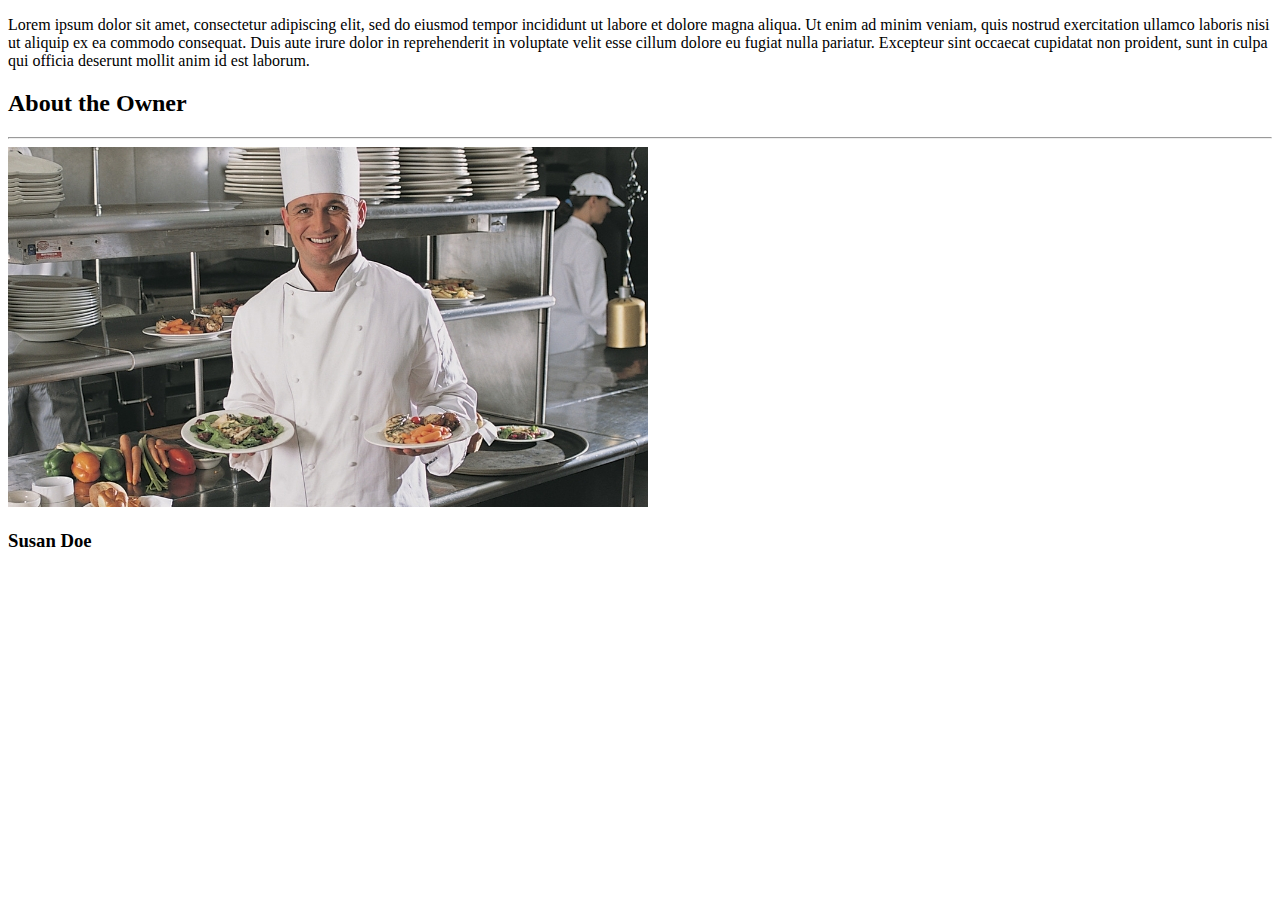
<file: chef.html>
<!DOCTYPE html>
<html lang="en">
<head>
    <meta charset="UTF-8">
    <meta http-equiv="X-UA-Compatible" content="IE=edge">
    <meta name="viewport" content="width=device-width, initial-scale=1.0">
    <title>chef</title>
</head>
<body>
    <div class="container px-3">
        <div class="row my-5 sc_box_shadow">
          <div class="col-md-7 p-sm-5">
            <p>Lorem ipsum dolor sit amet, consectetur adipiscing elit, sed do eiusmod tempor incididunt ut labore et dolore magna aliqua. Ut enim ad minim veniam, quis nostrud exercitation ullamco laboris nisi ut aliquip ex ea commodo consequat. Duis aute irure dolor in reprehenderit in voluptate velit esse cillum dolore eu fugiat nulla pariatur. Excepteur sint occaecat cupidatat non proident, sunt in culpa qui officia deserunt mollit anim id est laborum. </p>
          </div>
          <div class="col-md-5 bg-map-inverse p-5">
            <h2 class="text-center">About the Owner</h2>
            <hr>
            <img class="img-fluid rounded-circle p-3" src="resources/chefs.jpg" data-crop="scale" data-width="1200" data-quality="auto">
            <h3 class="text-center">Susan Doe</h3>
          </div>
        </div>
    </div> 
</body>
</html>
</file>
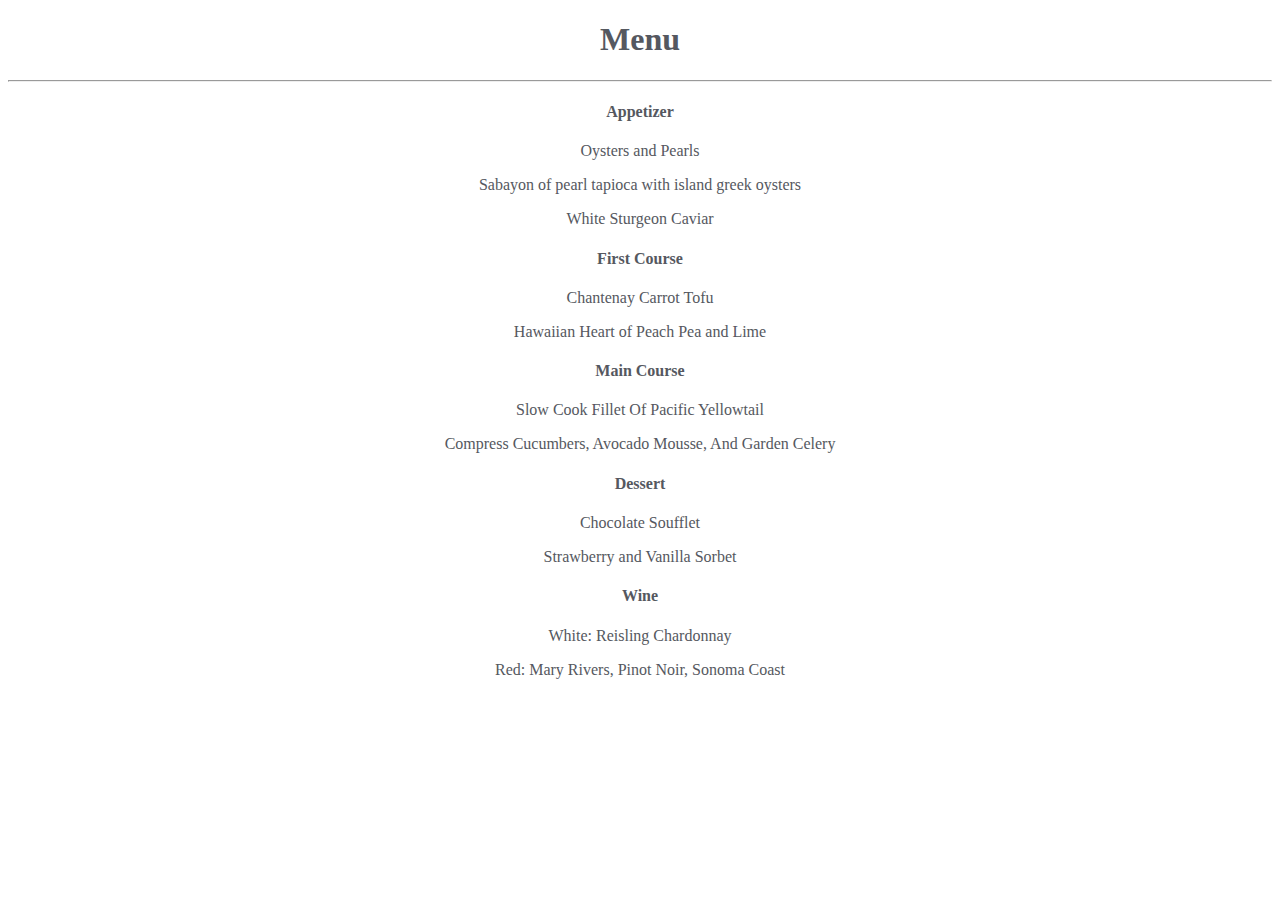
<file: menu.html>
<!DOCTYPE html>
<html lang="en">
<head>
    <meta charset="UTF-8">
    <meta http-equiv="X-UA-Compatible" content="IE=edge">
    <meta name="viewport" content="width=device-width, initial-scale=1.0">
    <title>Menu</title>
    <link href="menu.css" type=text/css rel="stylesheet">

</head>
<body>
    <div class="container">
        <div class="row d-flex justify-content-center">
          <div class="col-10 pb-5 text-center">
            <h1 class="quicksand-font header text-uppercase">Menu</h1>
            <hr>
          </div>
        </div>
        <div class="row d-flex justify-content-center">
          <div class="col-10 pb-5 text-center">
            <h4 class="text-center quicksand-font text-uppercase">Appetizer</h4>
            <p class="text-uppercase">Oysters and Pearls</p>
            <p class="text-uppercase">Sabayon of pearl tapioca with island greek oysters</p>
            <p class="text-uppercase">White Sturgeon Caviar</p>
          </div>
        </div>
        <div class="row d-flex justify-content-center">
          <div class="col-10 pb-5 text-center">
            <h4 class="text-center quicksand-font text-uppercase">First Course</h4>
            <p class="text-uppercase">Chantenay Carrot Tofu</p>
            <p class="text-uppercase">Hawaiian Heart of Peach Pea and Lime</p>
          </div>
        </div>
        <div class="row d-flex justify-content-center">
          <div class="col-10 pb-5 text-center">
            <h4 class="text-center quicksand-font text-uppercase">Main Course</h4>
            <p class="text-uppercase">Slow Cook Fillet Of Pacific Yellowtail</p>
            <p class="text-uppercase">Compress Cucumbers, Avocado Mousse, And Garden Celery</p>
          </div>
        </div>
        <div class="row d-flex justify-content-center">
          <div class="col-10 pb-5 text-center">
            <h4 class="text-center quicksand-font text-uppercase">Dessert</h4>
            <p class="text-uppercase">Chocolate Soufflet</p>
            <p class="text-uppercase">Strawberry and Vanilla Sorbet</p>
          </div>
        </div>
        <div class="row d-flex justify-content-center">
          <div class="col-10 pb-5 text-center">
            <h4 class="text-center quicksand-font text-uppercase">Wine</h4>
            <p class="text-uppercase">White: Reisling Chardonnay</p>
            <p class="text-uppercase">Red: Mary Rivers, Pinot Noir, Sonoma Coast</p>
          </div>
        </div>
      </div>
      
</body>
</html>
</file>
<file: menu.css>
body {
    color: #555860;
    text-align: center;
  }
</file>
